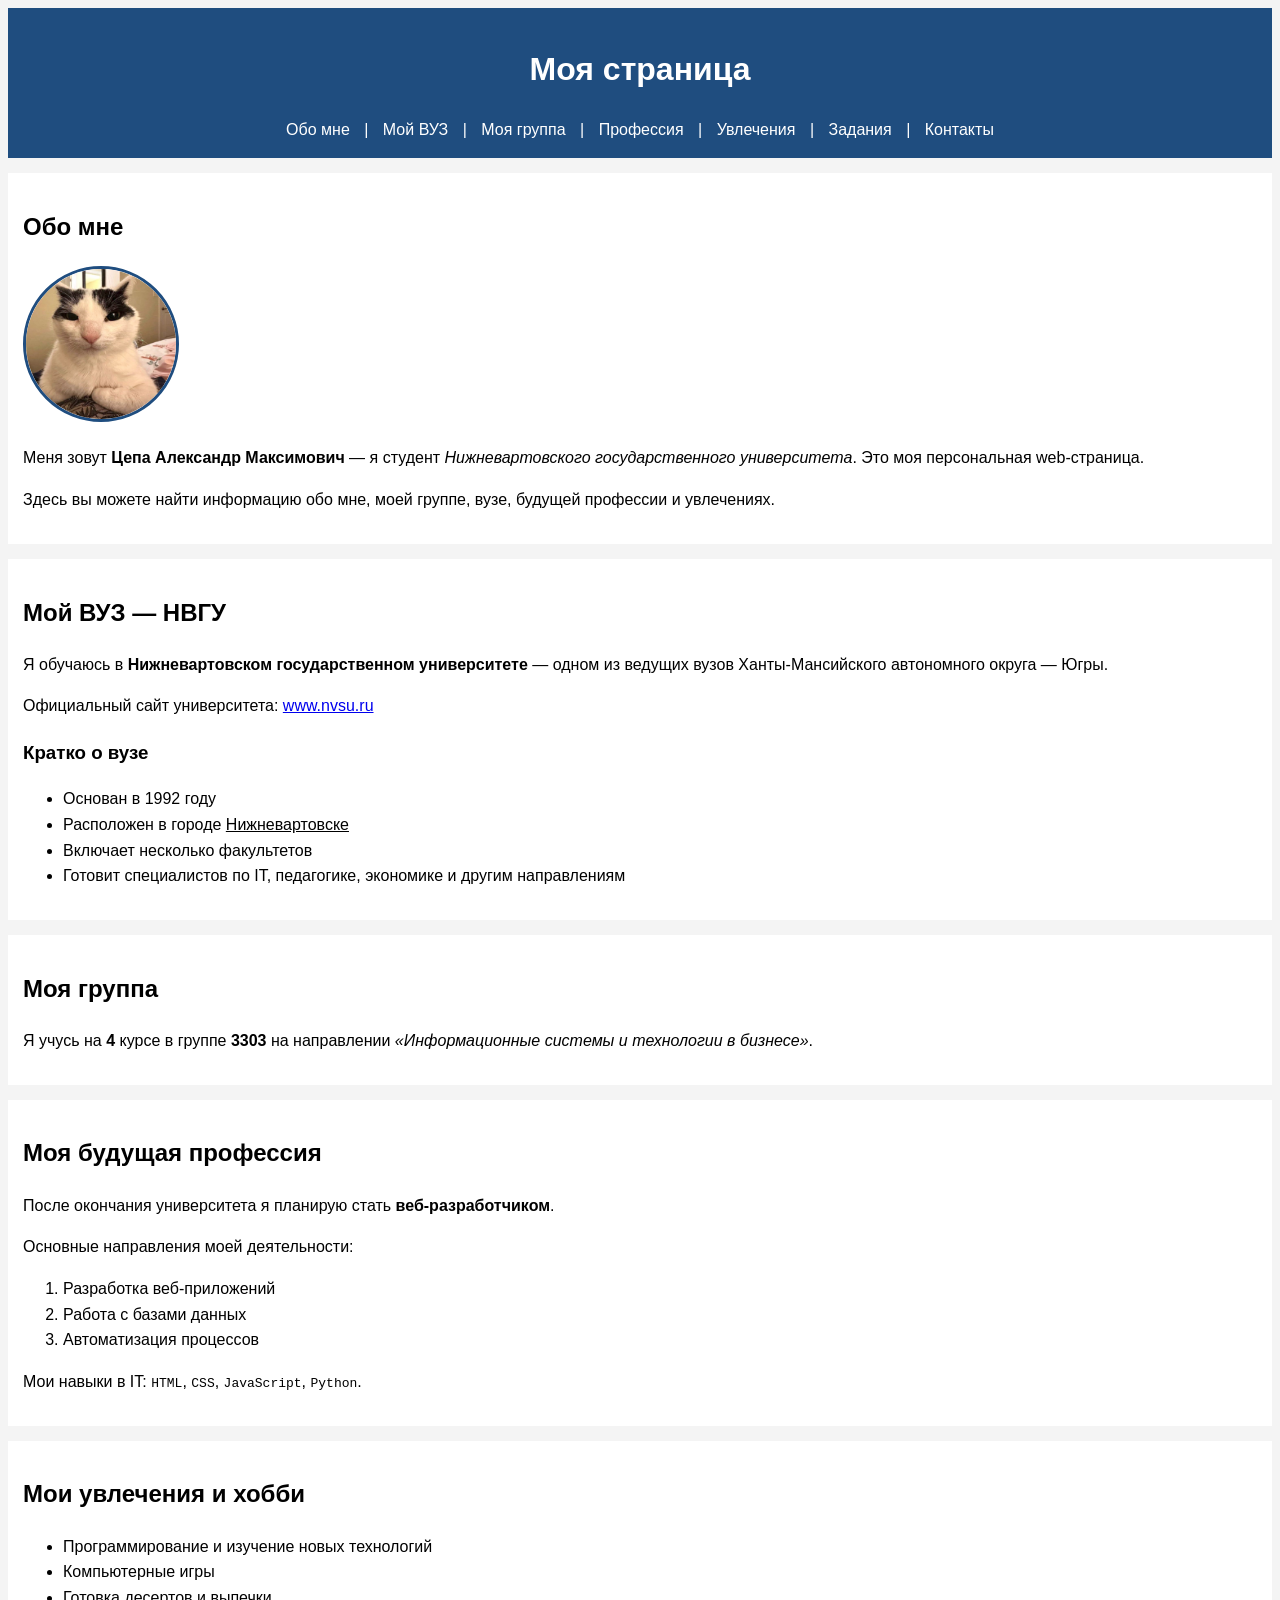
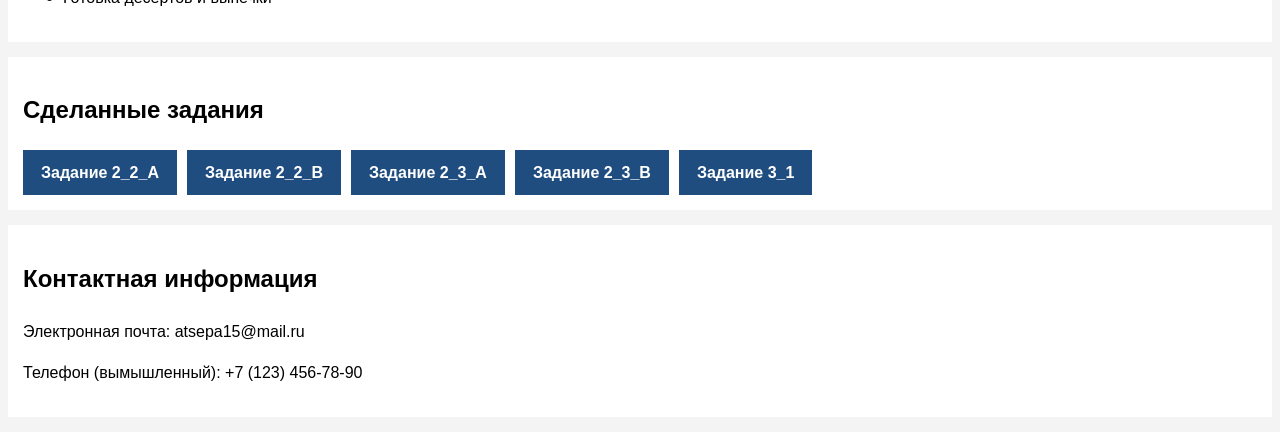
<file: index.html>
<!DOCTYPE html>
<html lang="ru">

<head>
    <meta charset="UTF-8">
    <meta name="viewport" content="width=device-width, initial-scale=1.0">
    <title>Персональная страница студента — Цепы А.М.</title>
    <style>
        body {
            font-family: Arial, sans-serif;
            line-height: 1.6;
            background-color: #f4f4f4;
        }

        header {
            background-color: rgba(31, 77, 127, 1);
            color: white;
            padding: 15px;
            text-align: center;
        }

        nav a {
            color: white;
            margin: 0 10px;
            text-decoration: none;
        }

        nav a:hover {
            text-decoration: underline;
        }

        section {
            background: white;
            padding: 15px;
            margin: 15px 0;
        }

        footer {
            text-align: center;
            font-size: 0.9em;
            color: #555;
            padding: 10px;
        }

        img {
            border-radius: 100px;
            border: 3px solid rgba(31, 77, 127, 1);
        }


        .task-list {
            display: flex;
            gap: 10px;
        }

        .task-link {
            display: inline-block;
            background-color: rgba(31, 77, 127, 1);
            color: white;
            padding: 10px 18px;
            text-decoration: none;
            font-weight: bold;
        }
    </style>
</head>

<body>

    <header>
        <h1>Моя страница</h1>
        <nav>
            <a href="#about">Обо мне</a> |
            <a href="#university">Мой ВУЗ</a> |
            <a href="#group">Моя группа</a> |
            <a href="#profession">Профессия</a> |
            <a href="#hobby">Увлечения</a> |
            <a href="#tasks">Задания</a> |
            <a href="#contacts">Контакты</a>
        </nav>
    </header>

    <main>

        <section id="about">
            <h2>Обо мне</h2>
            <img src="cat.jpg" alt="Фото студента" width="150" height="150">
            <p>
                Меня зовут <strong>Цепа Александр Максимович</strong> &mdash; я студент
                <em>Нижневартовского государственного университета</em>.
                Это моя персональная web-страница.
            </p>
            <p>
                Здесь вы можете найти информацию обо мне,
                моей группе, вузе, будущей профессии и увлечениях.
            </p>
        </section>

        <section id="university">
            <h2>Мой ВУЗ &mdash; НВГУ</h2>
            <p>
                Я обучаюсь в <strong>Нижневартовском государственном университете</strong>
                &mdash; одном из ведущих вузов Ханты-Мансийского автономного округа &mdash; Югры.
            </p>
            <p>
                Официальный сайт университета:
                <a href="https://nvsu.ru" target="_blank">
                    www.nvsu.ru
                </a>
            </p>
            <h3>Кратко о вузе</h3>
            <ul>
                <li>Основан в 1992 году</li>
                <li>Расположен в городе <u>Нижневартовске</u></li>
                <li>Включает несколько факультетов</li>
                <li>Готовит специалистов по IT, педагогике, экономике и другим направлениям</li>
            </ul>
        </section>

        <section id="group">
            <h2>Моя группа</h2>
            <p>
                Я учусь на <strong>4</strong> курсе в группе <strong>3303</strong> на направлении
                <em>«Информационные системы и технологии в бизнесе»</em>.
            </p>
        </section>

        <section id="profession">
            <h2>Моя будущая профессия</h2>
            <p>
                После окончания университета я планирую стать
                <strong>веб-разработчиком</strong>.
            </p>
            <p>Основные направления моей деятельности:</p>
            <ol>
                <li>Разработка веб-приложений</li>
                <li>Работа с базами данных</li>
                <li>Автоматизация процессов</li>
            </ol>
            <p>
                Мои навыки в IT:
                <code>HTML</code>, <code>CSS</code>,
                <code>JavaScript</code>, <code>Python</code>.
            </p>
        </section>

        <section id="hobby">
            <h2>Мои увлечения и хобби</h2>
            <ul>
                <li>Программирование и изучение новых технологий</li>
                <li>Компьютерные игры</li>
                <li>Готовка десертов и выпечки</li>
            </ul>
        </section>

        <section id="tasks">
            <h2>Сделанные задания</h2>
            <div class="task-list">
                <a href="2_2_A.html" class="task-link">Задание 2_2_A</a>
                <a href="2_2_B.html" class="task-link">Задание 2_2_B</a>
                <a href="2_3_A.html" class="task-link">Задание 2_3_A</a>
                <a href="2_3_B.html" class="task-link">Задание 2_3_B</a>
                <a href="3/3_1.html" class="task-link">Задание 3_1</a>
            </div>
        </section>

        <section id="contacts">
            <h2>Контактная информация</h2>
            <p>
                Электронная почта: atsepa15@mail.ru
            </p>
            <p>
                Телефон (вымышленный): +7 (123) 456-78-90
            </p>
        </section>
    </main>
</body>

</html>
</file>
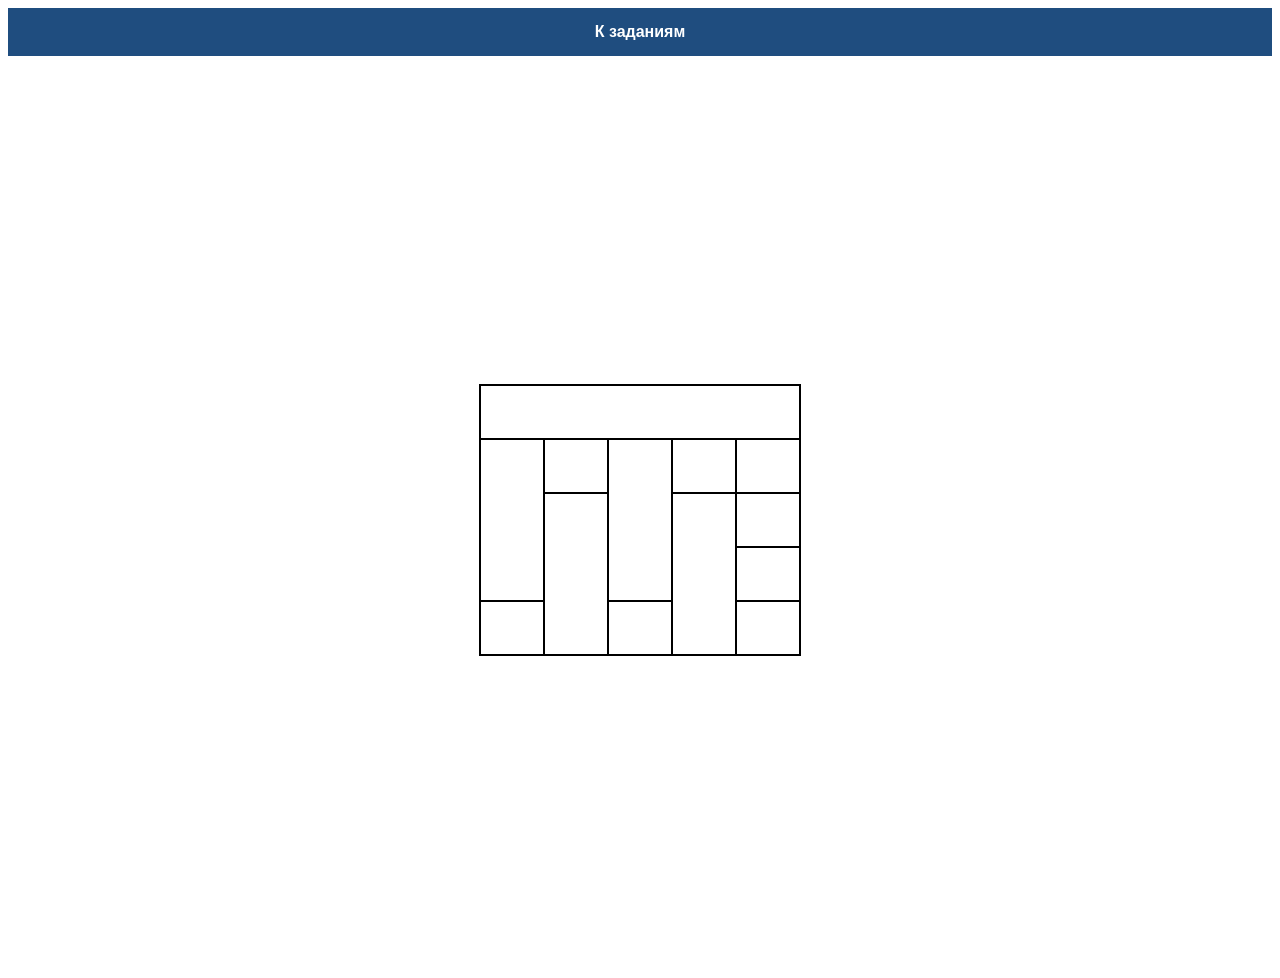
<file: 2_2_A.html>
<!DOCTYPE html>
<html lang="ru">

<head>
    <meta charset="UTF-8">
    <link rel="stylesheet" href="style.css">
    <title>Таблица</title>
    <style>
        table {
            display: flex;
            justify-content: center;
            align-items: center;
            height: 100vh;
            border-collapse: collapse;
        }

        td {
            border: 2px solid black;
            width: 60px;
            height: 50px;
        }
    </style>
</head>

<body>
    <header class="back-bar">
        <nav>
            <a href="index.html#tasks">К заданиям</a>
        </nav>
    </header>
    <table>
        <tr>
            <td colspan="5"></td>
        </tr>

        <tr>
            <td rowspan="3"></td>
            <td></td>
            <td rowspan="3"></td>
            <td></td>
            <td></td>
        </tr>

        <tr>
            <td rowspan="3"></td>
            <td rowspan="3"></td>
            <td></td>
        </tr>

        <tr>
            <td></td>
        </tr>

        <tr>
            <td></td>
            <td></td>
            <td></td>
        </tr>
    </table>
</body>

</html>
</file>
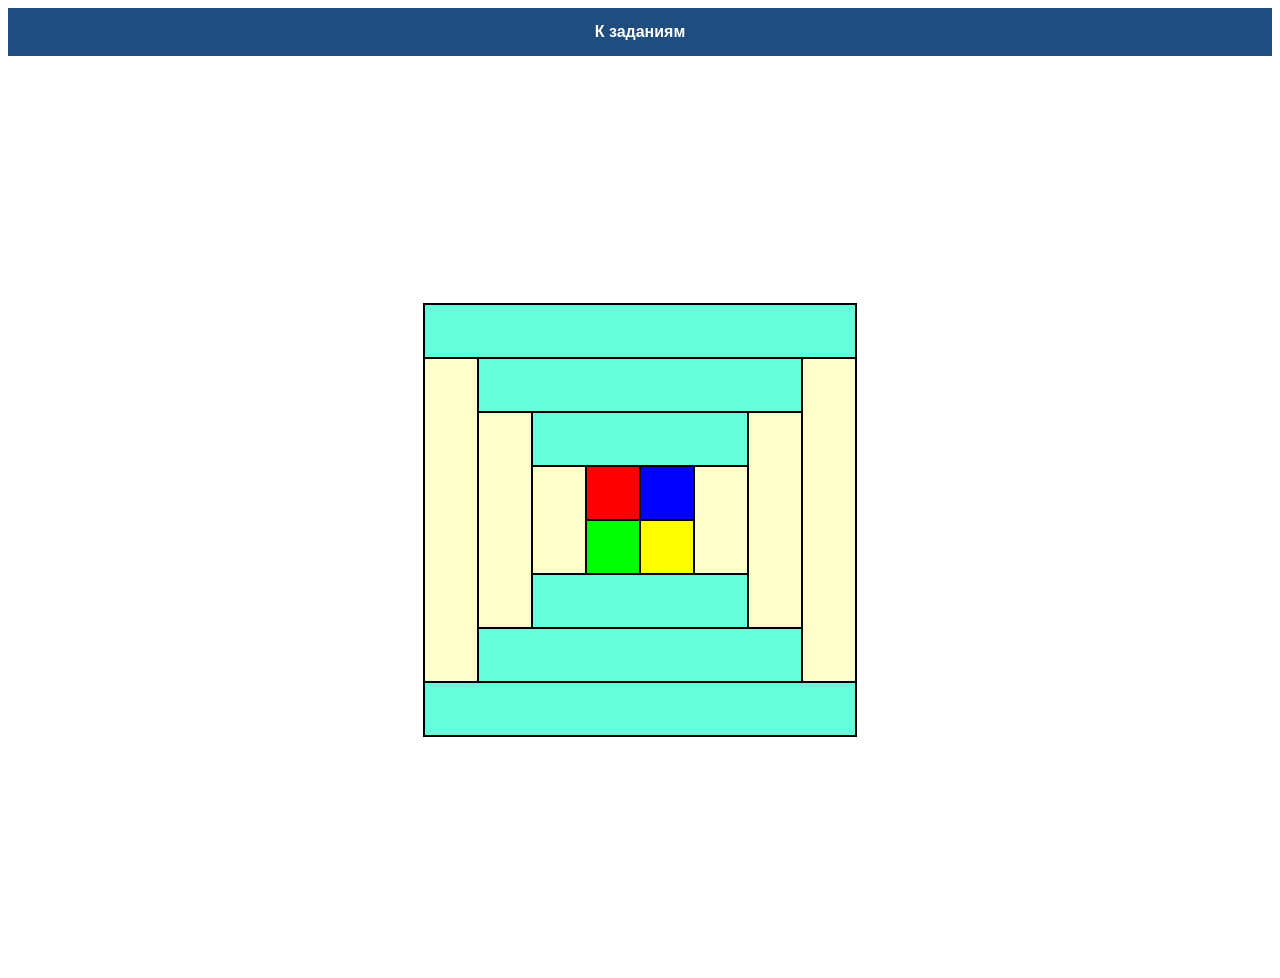
<file: 2_2_B.html>
<!DOCTYPE html>
<html lang="ru">

<head>
    <meta charset="UTF-8">
    <link rel="stylesheet" href="style.css">
    <title>Цветная таблица</title>
    <style>
        table {
            display: flex;
            justify-content: center;
            align-items: center;
            height: 100vh;
            border-collapse: collapse;
        }

        td {
            border: 2px solid black;
            width: 50px;
            height: 50px;
        }

        .cyan {
            background-color: #64FFDA;
        }

        .pale-yellow {
            background-color: #FFFFCC;
        }

        .red {
            background-color: #FF0000;
        }

        .blue {
            background-color: #0000FF;
        }

        .green {
            background-color: #00FF00;
        }

        .yellow {
            background-color: #FFFF00;
        }
    </style>
</head>

<body>
    <header class="back-bar">
        <nav>
            <a href="index.html#tasks">К заданиям</a>
        </nav>
    </header>
    <table>
        <tr>
            <td colspan="8" class="cyan"></td>
        </tr>

        <tr>
            <td rowspan="6" class="pale-yellow"></td>
            <td colspan="6" class="cyan"></td>
            <td rowspan="6" class="pale-yellow"></td>
        </tr>

        <tr>
            <td rowspan="4" class="pale-yellow"></td>
            <td colspan="4" class="cyan"></td>
            <td rowspan="4" class="pale-yellow"></td>
        </tr>

        <tr>
            <td rowspan="2" class="pale-yellow"></td>
            <td class="red"></td>
            <td class="blue"></td>
            <td rowspan="2" class="pale-yellow"></td>
        </tr>

        <tr>
            <td class="green"></td>
            <td class="yellow"></td>
        </tr>

        <tr>
            <td colspan="4" class="cyan"></td>
        </tr>

        <tr>
            <td colspan="6" class="cyan"></td>
        </tr>

        <tr>
            <td colspan="8" class="cyan"></td>
        </tr>
    </table>
</body>

</html>
</file>
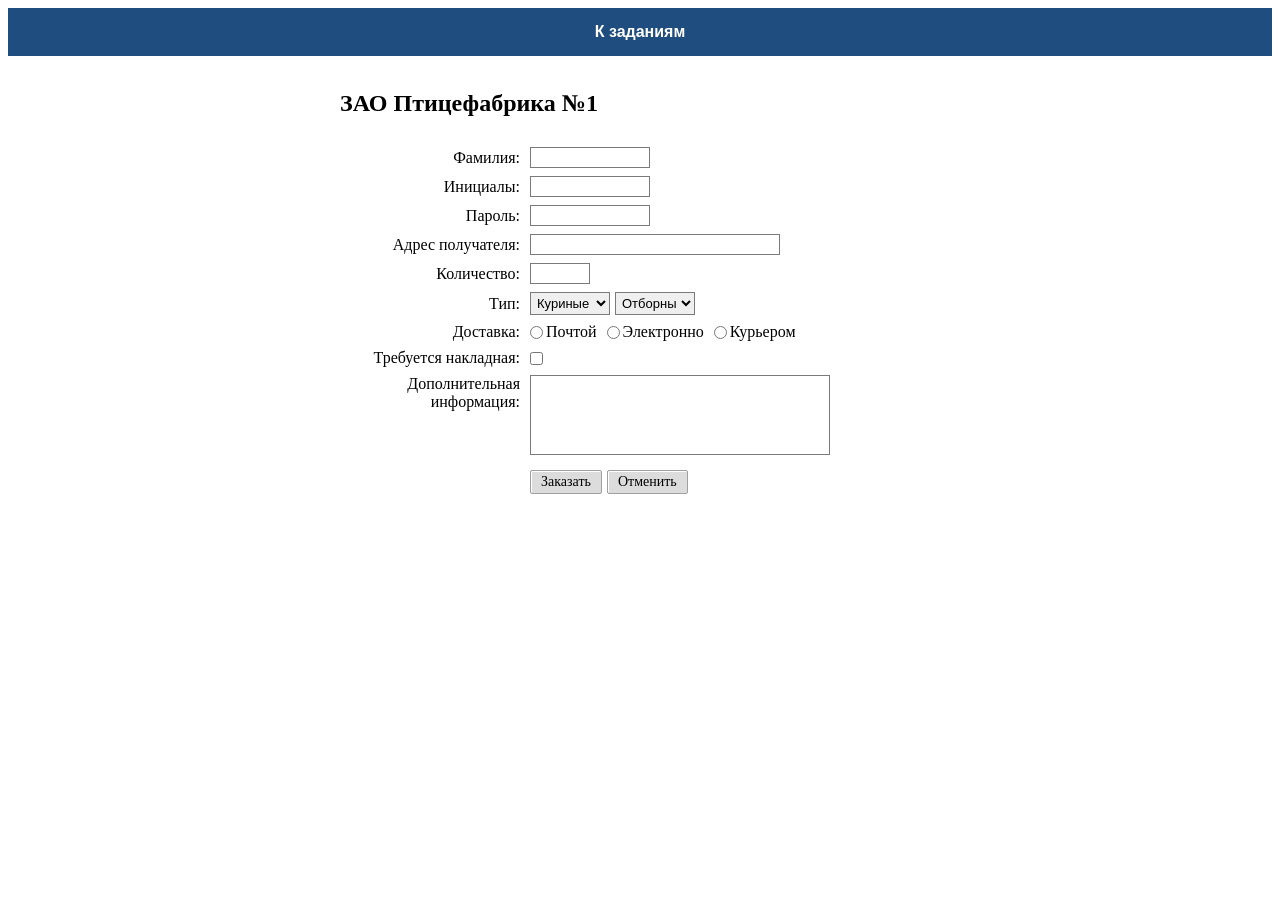
<file: 2_3_A.html>
<!DOCTYPE html>
<html lang="ru">

<head>
    <meta charset="UTF-8">
    <link rel="stylesheet" href="style.css">
    <title>ЗАО Птицефабрика №1</title>
    <style>
        body {
            font-family: 'Times New Roman', Times, serif;
            font-size: 16px;
            color: #000;
            margin: 0;
            padding: 0px;
            display: flex;
            flex-direction: column;
            align-items: center;
        }

        .form-container {
            width: 100%;
            padding: 20px;
            max-width: 600px;
        }

        h1 {
            font-size: 24px;
            font-weight: bold;
            margin-top: 0;
            margin-bottom: 30px;
        }

        .form-row {
            display: flex;
            align-items: center;
            margin-bottom: 8px;
        }

        .form-label {
            width: 180px;
            text-align: right;
            padding-right: 10px;
            flex-shrink: 0;
        }

        .form-row.textarea-row {
            align-items: flex-start;
        }

        input[type="text"],
        input[type="password"],
        select,
        textarea {
            border: 1px solid #7a7a7a;
            padding: 2px;
            font-family: Arial, sans-serif;
            font-size: 13px;
            box-sizing: border-box;
        }

        .input-short {
            width: 120px;
        }

        .input-medium {
            width: 250px;
        }

        .input-tiny {
            width: 60px;
        }

        textarea {
            width: 300px;
            height: 80px;
            overflow-y: scroll;
            resize: none;
        }

        select {
            width: 80px;
        }

        .radio-group {
            display: flex;
            align-items: center;
            gap: 10px;
        }

        .radio-group label {
            display: flex;
            align-items: center;
            gap: 3px;
            cursor: pointer;
        }

        input[type="radio"],
        input[type="checkbox"] {
            margin: 0;
            vertical-align: middle;
        }

        .buttons-row {
            display: flex;
            margin-top: 15px;
            padding-left: 190px;
            gap: 5px;
        }

        button {
            background-color: #dcdcdc;
            border: 1px solid #a0a0a0;
            border-radius: 2px;
            color: #000;
            padding: 3px 10px;
            font-family: 'Times New Roman', Times, serif;
            font-size: 14px;
            cursor: pointer;
            box-shadow: 1px 1px 0px #fff inset;
        }

        button:active {
            box-shadow: 1px 1px 0px #a0a0a0 inset;
        }
    </style>
</head>

<body>
    <header class="back-bar">
        <nav>
            <a href="index.html#tasks">К заданиям</a>
        </nav>
    </header>

    <div class="form-container">
        <h1>ЗАО Птицефабрика №1</h1>

        <form>

            <div class="form-row">
                <label class="form-label">Фамилия:</label>
                <input class="input-short" type="text" id="surname">
            </div>

            <div class="form-row">
                <label class="form-label">Инициалы:</label>
                <input class="input-short" type="text" id="initials">
            </div>

            <div class="form-row">
                <label class="form-label">Пароль:</label>
                <input class="input-short" type="password" id="password">
            </div>

            <div class="form-row">
                <label class="form-label">Адрес получателя:</label>
                <input class="input-medium" type="text" id="address">
            </div>

            <div class="form-row">
                <label class="form-label">Количество:</label>
                <input class="input-tiny" type="text" id="quantity">
            </div>

            <div class="form-row">
                <label class="form-label">Тип:</label>
                <select>
                    <option value="chicken">Куриные</option>
                    <option value="quail">Перепелиные</option>
                </select>
                <select style="margin-left: 5px;">
                    <option value="select">Отборные</option>
                    <option value="regular">Обычные</option>
                </select>
            </div>

            <div class="form-row">
                <label class="form-label">Доставка:</label>
                <div class="radio-group">
                    <label><input type="radio" value="post"> Почтой</label>
                    <label><input type="radio" value="email"> Электронно</label>
                    <label><input type="radio" value="courier"> Курьером</label>
                </div>
            </div>

            <div class="form-row">
                <label class="form-label">Требуется накладная:</label>
                <input type="checkbox" value="yes">
            </div>

            <div class="form-row textarea-row">
                <label class="form-label">Дополнительная информация:</label>
                <textarea id="info"></textarea>
            </div>

            <div class="buttons-row">
                <button type="submit">Заказать</button>
                <button type="reset">Отменить</button>
            </div>

        </form>
    </div>
</body>

</html>
</file>
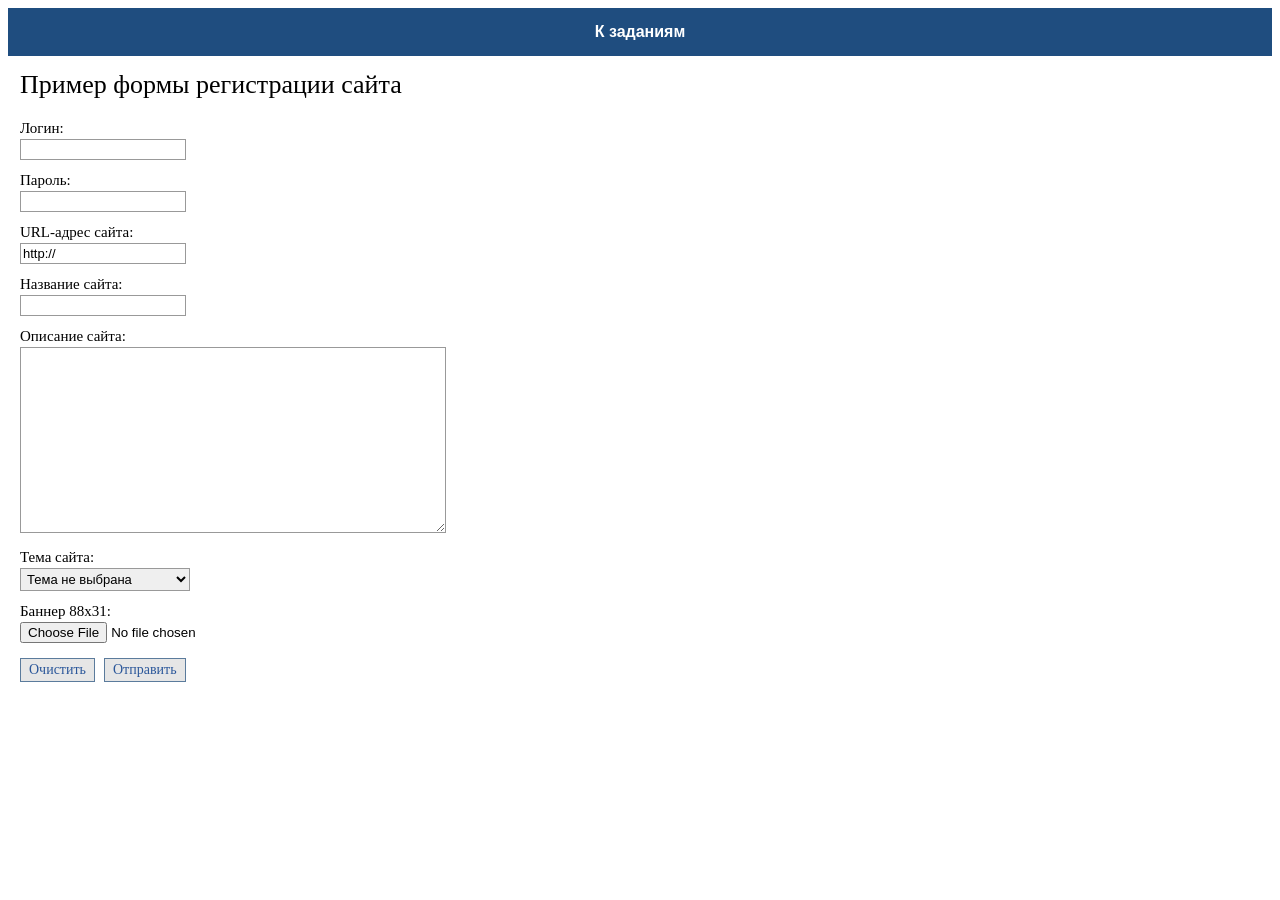
<file: 2_3_B.html>
<!DOCTYPE html>
<html lang="ru">

<head>
    <meta charset="UTF-8">
    <link rel="stylesheet" href="style.css">
    <title>Пример формы регистрации сайта</title>
    <style>
        body {
            font-family: 'Times New Roman', Times, serif;
            font-size: 16px;
            color: #000;
            margin: 20px;
        }

        h2 {
            font-weight: normal;
            font-size: 26px;
            margin-top: 0;
            margin-bottom: 20px;
        }

        .form-group {
            margin-bottom: 12px;
        }

        label {
            display: block;
            margin-bottom: 2px;
            font-size: 15px;
        }

        input[type="text"],
        input[type="password"],
        select,
        textarea {
            border: 1px solid #999;
            padding: 2px;
            font-family: Arial, sans-serif;
            font-size: 13px;
        }

        input[type="text"],
        input[type="password"] {
            width: 160px;
        }

        select {
            width: 170px;
        }

        textarea {
            width: 420px;
            height: 180px;
            resize: both;
        }

        .buttons {
            margin-top: 15px;
        }

        input[type="reset"],
        input[type="submit"] {
            background-color: #e6e6e6;
            border: 1px solid #5b7b9c;
            color: #2b579a;
            padding: 3px 8px;
            font-family: 'Times New Roman', Times, serif;
            font-size: 14px;
            cursor: pointer;
            margin-right: 5px;
        }

        input[type="reset"]:hover,
        input[type="submit"]:hover {
            background-color: #d4d4d4;
        }
    </style>
</head>

<body>
    <header class="back-bar">
        <nav>
            <a href="index.html#tasks">К заданиям</a>
        </nav>
    </header>

    <h2>Пример формы регистрации сайта</h2>

    <form action="#" method="post" enctype="multipart/form-data">

        <div class="form-group">
            <label>Логин:</label>
            <input type="text" id="login">
        </div>

        <div class="form-group">
            <label>Пароль:</label>
            <input type="password" id="password">
        </div>

        <div class="form-group">
            <label>URL-адрес сайта:</label>
            <input type="text" id="url" value="http://">
        </div>

        <div class="form-group">
            <label>Название сайта:</label>
            <input type="text" id="sitename">
        </div>

        <div class="form-group">
            <label>Описание сайта:</label>
            <textarea id="description"></textarea>
        </div>

        <div class="form-group">
            <label>Тема сайта:</label>
            <select id="theme">
                <option value="">Тема не выбрана</option>
                <option value="business">Бизнес</option>
                <option value="it">IT и технологии</option>
                <option value="news">Новости</option>
            </select>
        </div>

        <div class="form-group">
            <label>Баннер 88x31:</label>
            <input type="file" id="banner">
        </div>

        <div class="buttons">
            <input type="reset" value="Очистить">
            <input type="submit" value="Отправить">
        </div>

    </form>
</body>

</html>
</file>
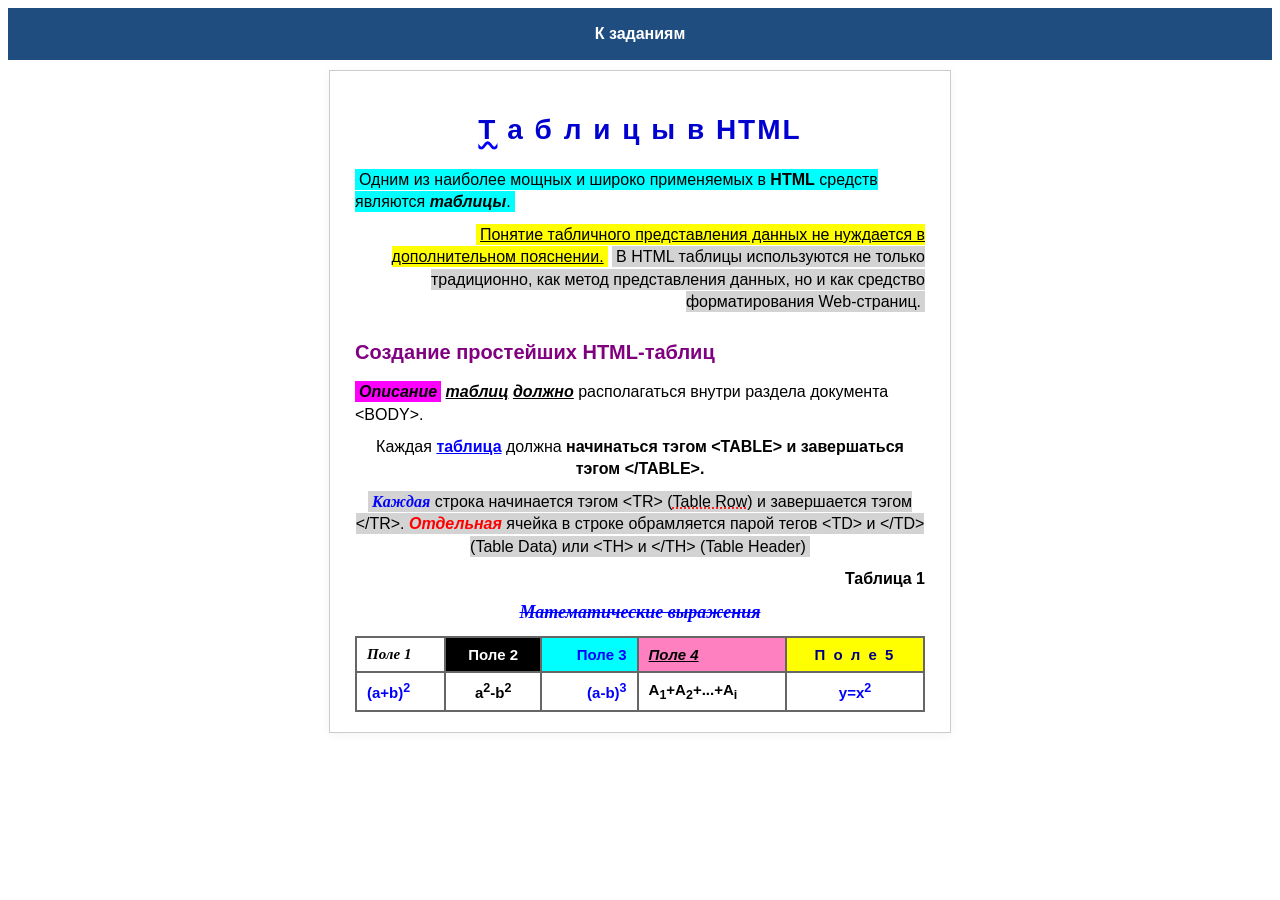
<file: 3/3_1.html>
<!DOCTYPE html>
<html lang="ru">

<head>
	<meta charset="UTF-8">
	<title>Таблицы в HTML</title>
	<link rel="stylesheet" href="style.css">
	<style>
		.page-container {
			max-width: 570px;
			margin: 20px auto;
			padding: 20px 25px;
			background-color: #fff;
			border: 1px solid #ccc;
			box-shadow: 0 2px 10px rgba(0, 0, 0, 0.05);
		}

		h1 {
			text-align: center;
			color: #0000d0;
			font-size: 28px;
			font-weight: bold;
			letter-spacing: 2px;
			margin-bottom: 20px;
		}

		h1 span.first-letter {
			text-decoration: underline wavy blue;
		}
	</style>
</head>

<body>
	<header class="back-bar">
		<nav>
			<a href="../index.html#tasks">К заданиям</a>
		</nav>
	</header>

	<div class="page-container">

		<h1><span class="first-letter">Т</span> а б л и ц ы в HTML</h1>

		<p>
			<span class="bg-cyan">Одним из наиболее мощных и широко применяемых в <strong>HTML</strong> средств являются
				<strong><em>таблицы</em></strong>.</span>
		</p>

		<p class="align-right">
			<span class="bg-yellow"><u>Понятие табличного представления данных не нуждается в дополнительном
					пояснении.</u></span>
			<span class="bg-gray">В HTML таблицы используются не только традиционно, как метод представления данных, но
				и как
				средство форматирования Web-страниц.</span>
		</p>

		<h2>Создание простейших HTML-таблиц</h2>

		<p>
			<span class="bg-magenta"><strong><em>Описание</em></strong></span>
			<strong><em><span style="text-decoration: underline;">таблиц</span> <span
						style="text-decoration: underline;">должно</span></em></strong>
			располагаться внутри раздела документа &lt;BODY&gt;.
		</p>

		<p class="align-center">
			Каждая <span style="color: blue; text-decoration: underline;"><strong>таблица</strong></span> должна
			<strong>начинаться тэгом &lt;TABLE&gt; и завершаться тэгом &lt;/TABLE&gt;.</strong>
		</p>

		<p class="align-center">
			<span class="bg-gray">
				<span style="color: blue; font-family: 'Monotype Corsiva';"><strong><em>Каждая</em></strong></span>
				строка начинается тэгом &lt;TR&gt; (<span style="text-decoration: underline red dotted;">Table
					Row</span>) и
				завершается тэгом &lt;/TR&gt;.
				<span style="color: red;"><strong><em>Отдельная</em></strong></span>
				ячейка в строке обрамляется парой тегов &lt;TD&gt; и &lt;/TD&gt;
				(Table Data) или &lt;TH&gt; и &lt;/TH&gt; (Table Header)
			</span>
		</p>

		<p class="align-right"><strong>Таблица 1</strong></p>

		<p class="align-center math-title" style="font-family: 'Monotype Corsiva';">
			Математические выражения
		</p>

		<table>
			<thead>
				<tr>
					<th class="col1">Поле 1</th>
					<th class="col2">Поле 2</th>
					<th class="col3">Поле 3</th>
					<th class="col4">Поле 4</th>
					<th class="col5">П о л е 5</th>
				</tr>
			</thead>
			<tbody>
				<tr>
					<td class="cell1">(a+b)<sup>2</sup></td>
					<td class="cell2">a<sup>2</sup>-b<sup>2</sup></td>
					<td class="cell3">(a-b)<sup>3</sup></td>
					<td class="cell4">A<sub>1</sub>+A<sub>2</sub>+...+A<sub>i</sub></td>
					<td class="cell5">y=x<sup>2</sup></td>
				</tr>
			</tbody>
		</table>
	</div>
</body>

</html>
</file>
<file: style.css>
.back-bar {
    position: fixed;
    top: 8px;
    left: 8px;
    right: 8px;
    background-color: rgba(31, 77, 127, 1);
    color: white;
    padding: 15px;
    text-align: center;
    font-family: Arial, sans-serif;
}

.back-bar nav a {
    color: white;
    margin: 0 10px;
    text-decoration: none;
    font-weight: bold;
}

.back-bar nav a:hover {
    text-decoration: underline;
}

.back-bar + * {
    margin-top: 70px;
}
</file>
<file: 3/style.css>
body {
	font-family: Arial, sans-serif;
	margin: 30px;
	line-height: 1.4;
	color: #000;
}

.bg-cyan {
	background-color: #00ffff;
	padding: 2px 4px;
}

.bg-yellow {
	background-color: #ffff00;
	padding: 2px 4px;
}

.bg-gray {
	background-color: #d3d3d3;
	padding: 2px 4px;
}

.bg-magenta {
	background-color: #ff00ff;
	padding: 2px 4px;
}

p {
	margin: 10px 0;
}

.align-right {
	text-align: right;
}

.align-center {
	text-align: center;
}

h2 {
	color: #800080;
	font-size: 20px;
	margin-top: 25px;
	margin-bottom: 15px;
}

table {
	width: 100%;
	border-collapse: collapse;
	margin-top: 10px;
	font-family: Arial, sans-serif;
}

th,
td {
	border: 2px solid #666;
	padding: 6px 10px;
	font-size: 15px;
}

th.col1 {
	font-family: 'Monotype Corsiva';
	background-color: #ffffff;
	font-style: italic;
	font-weight: bold;
	text-align: left;
}

th.col2 {
	background-color: #000000;
	color: #ffffff;
	font-weight: bold;
	text-align: center;
}

th.col3 {
	background-color: #00ffff;
	color: #0000ff;
	font-weight: bold;
	text-align: right;
}

th.col4 {
	background-color: #ff80c0;
	color: #000000;
	font-style: italic;
	font-weight: bold;
	text-decoration: underline;
	text-align: left;
}

th.col5 {
	background-color: #ffff00;
	color: #000080;
	font-weight: bold;
	letter-spacing: 2px;
	text-align: center;
}

td {
	text-align: center;
}

td.cell1 {
	color: #0000ff;
	font-weight: bold;
	text-align: left;
}

td.cell2 {
	font-weight: bold;
}

td.cell3 {
	color: #0000ff;
	font-weight: bold;
	text-align: right;
}

td.cell4 {
	font-weight: bold;
	text-align: left;
}

td.cell5 {
	color: #0000ff;
	font-weight: bold;
}

.math-title {
	color: #0000ff;
	font-weight: bold;
	font-style: italic;
	font-size: 18px;
	text-decoration: line-through;
}


.back-bar {
    position: fixed;
    top: 8px;
    left: 8px;
    right: 8px;
    background-color: rgba(31, 77, 127, 1);
    color: white;
    padding: 15px;
    text-align: center;
    font-family: Arial, sans-serif;
    box-sizing: border-box;
}

.back-bar nav a {
    color: white;
    margin: 0 10px;
    text-decoration: none;
    font-weight: bold;
}

.back-bar nav a:hover {
    text-decoration: underline;
}

body:has(> .back-bar) > .back-bar + * {
    margin-top: 70px;
}
</file>
